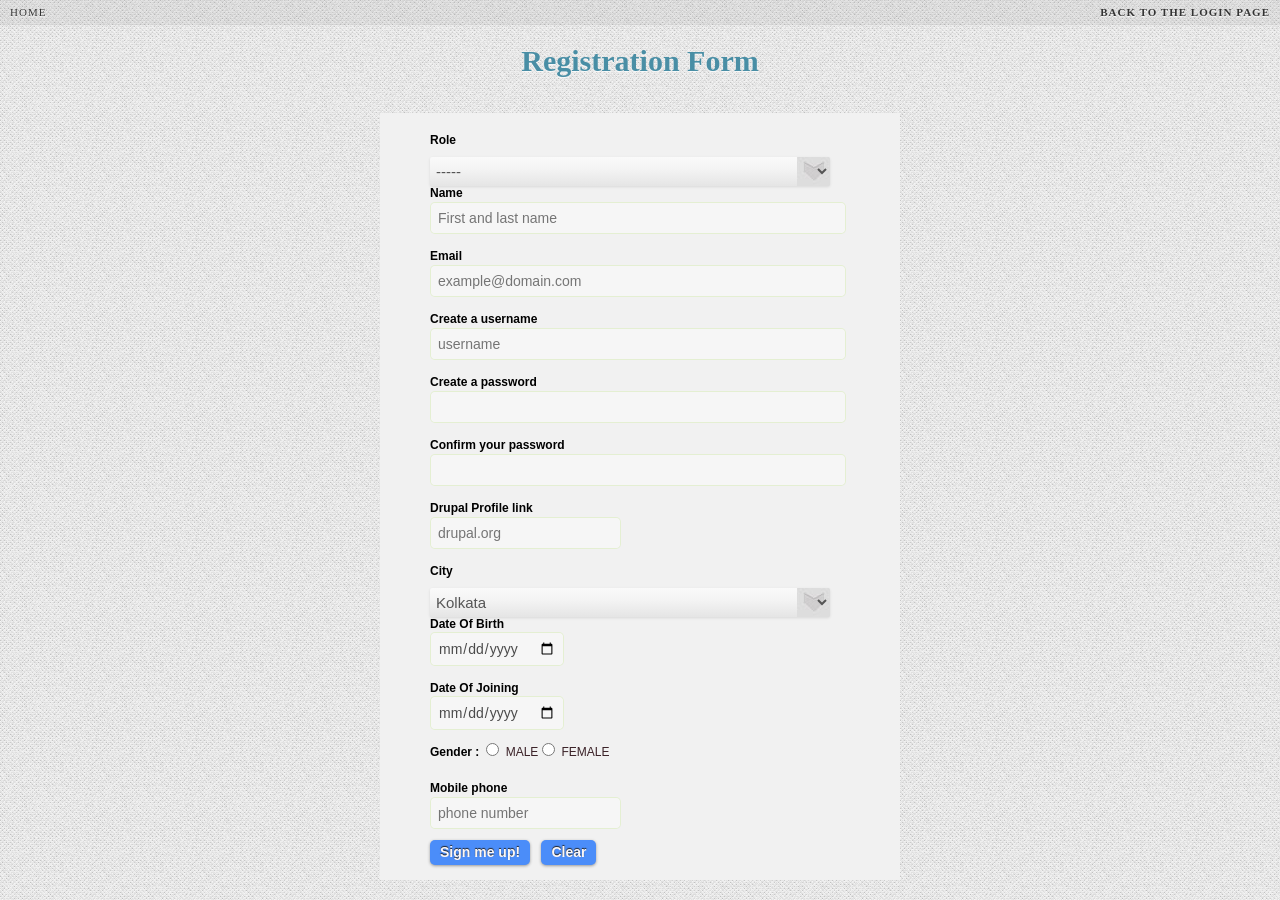
<file: reg.html>
<!DOCTYPE html>
<html>
<head>
<title>Registration Form</title>
	<meta http-equiv="X-UA-Compatible" content="IE=EmulateIE7; IE=EmulateIE9">
	<meta http-equiv="Content-Type" content="text/html; charset=utf-8" />
	<meta name="viewport" content="width=device-width, initial-scale=1, maximum-scale=1.0, user-scalable=no"/>
    <link rel="stylesheet" type="text/css" href="style.css" media="all" />
    <link rel="stylesheet" type="text/css" href="demo.css" media="all" />
</head>
<body>
<div class="container">
            <div class="idl-top">
                <a href="http://idl.com" target="_blank">Home</a>
                <span class="right">
                    <a href="http://idl.com">
                        <strong>Back to the Login page</strong>
                    </a>
                </span>
                <div class="clr"></div>

            </div>
			<header>
				<h1> Registration Form</h1>
                        </header>       

      <div  class="form">
    			<form id="contactform" action="genentry.php" method="post"> 
			<p class="contact"><label for="role">Role</label></p>
			<select class="select-style" name="role">
			<option value="default">-----</option>
                        <option value="2"> Manager </option>
                        <option value="3"> Contributor </option>
			</select>
    			<p class="contact"><label for="name">Name</label></p> 
    			<input id="name" name="name" placeholder="First and last name" required="" type="text"> 	 
    			<p class="contact"><label for="email">Email</label></p> 
    			<input id="email" name="email" placeholder="example@domain.com" required="" type="email">               
                        <p class="contact"><label for="username">Create a username</label></p> 
    			<input id="username" name="username" placeholder="username" required="" type="text"> 
                        <p class="contact"><label for="password">Create a password</label></p> 
    			<input type="password" id="password" name="password" required=""> 
                        <p class="contact"><label for="repassword">Confirm your password</label></p> 
    			<input type="password" id="repassword" name="repassword" required="">
			<p class="contact"><label for="drupal">Drupal Profile link</label></p>
			<input type="url" id="url" name="url" placeholder="drupal.org" required="">
			<p class="contact"><label for="city">City</label></p>
			<select class="select-style" name="city">
			<option value="kolkata"> Kolkata </option>
			<option value="mumbai"> Mumbai </option>
			<option value="delhi"> Delhi </option>
			<option value="chennai">Chennai </option>
			</select>
               
		<p class="contact"><label for="dob"> Date Of Birth</label></p>
                <input type="date" name="dob"id="dob"><br>  
		<p class="contact"><label for="doj"> Date Of Joining</label></p>
		<input type="date" name="doj"id="doj"><br>	
            <p class="contact"><label for="gen"> Gender :&nbsp;</label>
	    <input type="radio" name="gen" value="male">&nbsp;&nbsp;MALE
            <input type="radio" name="gen" value="female">&nbsp;&nbsp;FEMALE
	    </p>            
            <p class="contact"><label for="phone">Mobile phone</label></p> 
            <input id="phone" name="phone" placeholder="phone number" required="" type="tel"> <br>
            <input class="buttom" name="submit" id="submit" tabindex="5" value="Sign me up!" type="submit">&nbsp;&nbsp;
	    <input class="buttom" name="clear" id="clear" value="Clear" type="reset"> 	 
   </form> 
</div>      
</div>
</body>
</html>
</file>
<file: style.css>
.form{

	background:#f1f1f1; width:470px; margin:0 auto; padding-left:50px; padding-top:20px;

}

.form fieldset{border:0px; padding:0px; margin:0px;}

.form p.contact { font-size: 12px; margin:0px 0px 10px 0;line-height: 14px; font-family:Arial, Helvetica;}



.form input[type="text"] { width: 400px; }

.form input[type="email"] { width: 400px; }

.form input[type="password"] { width: 400px; }
.form select{ width:400px;}
.form input.birthday{width:60px;}
.form input.birthyear{width:120px;}
.form label { color: #000; font-weight:bold;font-size: 12px;font-family:Arial, Helvetica; }
.form label.month {width: 135px;}

.form input, textarea { background-color: rgba(255, 255, 255, 0.4); border: 1px solid rgba(122, 192, 0, 0.15); padding: 7px; font-family: Keffeesatz, Arial; color: #4b4b4b; font-size: 14px; -webkit-border-radius: 5px; margin-bottom: 15px; margin-top: -10px; }

.form input:focus, textarea:focus { border: 1px solid #ff5400; background-color: rgba(255, 255, 255, 1); }

.form .select-style {

  -webkit-appearance: button;

  -webkit-border-radius: 2px;

  -webkit-box-shadow: 0px 1px 3px rgba(0, 0, 0, 0.1);

  -webkit-padding-end: 20px;

  -webkit-padding-start: 2px;

  -webkit-user-select: none;

  background-image: url(images/select-arrow.png), 

    -webkit-linear-gradient(#FAFAFA, #F4F4F4 40%, #E5E5E5);

  background-position: center right;

  background-repeat: no-repeat;

  border: 0px solid #FFF;

  color: #555;

  font-size: inherit;

  margin: 0;

  overflow: hidden;

  padding-top: 5px;

  padding-bottom: 5px;

  text-overflow: ellipsis;

  white-space: nowrap;}

.form .gender {

  width:410px;

  }

.form input.buttom{ background: #4b8df9; display: inline-block; padding: 5px 10px 6px; color: #fbf7f7; text-decoration: none; font-weight: bold; line-height: 1; -moz-border-radius: 5px; -webkit-border-radius: 5px; border-radius: 5px; -moz-box-shadow: 0 1px 3px #999; -webkit-box-shadow: 0 1px 3px #999; box-shadow: 0 1px 3px #999; text-shadow: 0 -1px 1px #222; border: none; position: relative; cursor: pointer; font-size: 14px; font-family:Verdana, Geneva, sans-serif;}

.form input.buttom:hover	{ background-color: #2a78f6; }
</file>
<file: demo.css>
/* CSS reset */

body,div,dl,dt,dd,ul,ol,li,h1,h2,h3,h4,h5,h6,pre,form,fieldset,input,textarea,p,blockquote,th,td { 

	margin:0;

	padding:0;

}

html,body {

	margin:0;

	padding:0;

	height: 100%;

}

table {

	border-collapse:collapse;

	border-spacing:0;

}

img { 

	border:0;

}

address,caption,cite,code,dfn,th,var {

	font-style:normal;

	font-weight:normal;

}

ol,ul {

	list-style:none;

}

caption,th {

	text-align:left;

}

h1,h2,h3,h4,h5,h6 {

	font-size:100%;

	font-weight:normal;

}

header{

	display: block;

}

/* General Demo Style */

body{

	font-family: Cambria, Palatino, "Palatino Linotype", "Palatino LT STD", Georgia, serif;

	background:url(images/bgnoise_lg.png);

	font-weight: 400;

	font-size: 15px;

	color: #3a2127;

	overflow-y: scroll;

}

a{

	color: #333;

	text-decoration: none;

}

.container{

	width: 100%;

	height: 100%;

	position: relative;

}

.clr{

	clear: both;

}

.container > header{

	padding: 20px 30px 20px 30px;

	margin: 0px 20px 10px 20px;

	position: relative;

	display: block;

	text-shadow: 1px 1px 1px rgba(0,0,0,0.2);

    text-align: center;

}

.container > header h1{

	position: relative;

	color: #498ea5;

	font-weight: 700;

	font-style: normal;

	font-size: 30px;

	padding: 0px 0px 5px 0px;

	text-shadow: 0px 1px 1px rgba(255,255,255,0.8);

}

.container > header h1 span{

	font-family: 'Alegreya SC', Georgia, serif;

	font-size: 20px;

	line-height: 20px;

	display: block;

	font-weight: 400;

	font-style: italic;

	color: #719dab;

	text-shadow: 1px 1px 1px rgba(0,0,0,0.1);

}

.container > header h2{

	font-size: 16px;

	font-style: italic;

	color: #2d6277;

	text-shadow: 0px 1px 1px rgba(255,255,255,0.8);

}

/* Header Style */

.idl-top{

	line-height: 24px;

	font-size: 11px;

	background: rgba(0, 0, 0, 0.05);

	text-transform: uppercase;

	z-index: 9999;

	position: relative;

	box-shadow: 1px 0px 2px rgba(0,0,0,0.2);

}

.idl-top a{

	padding: 0px 10px;

	letter-spacing: 1px;

	color: #333;

	text-shadow: 0px 1px 1px #fff;

	display: block;

	float: left;

}

.idl-top a:hover{

	background: #fff;

}

.idl-top span.right{

	float: right;

}

.idl-top span.right a{

	float: left;

	display: block;

}

.idl-demos{

    text-align:center;

	display: block;

	line-height: 30px;

	padding: 20px 0px;

}

.idl-demos a{

    display: inline-block;

	margin: 0px 4px;

	padding: 0px 4px;

	color: #fff;

	line-height: 20px;	

	font-style: italic;

	font-size: 13px;

	border-radius: 3px;

	background: rgba(41,77,95,0.1);

	-webkit-transition: all 0.2s linear;

	-moz-transition: all 0.2s linear;

	-o-transition: all 0.2s linear;

	-ms-transition: all 0.2s linear;

	transition: all 0.2s linear;

}

.idl-demos a:hover{

	background: rgba(41,77,95,0.3);

}

.idl-demos a.current,

.idl-demos a.current:hover{

	background: rgba(41,77,95,0.3);

}
</file>
